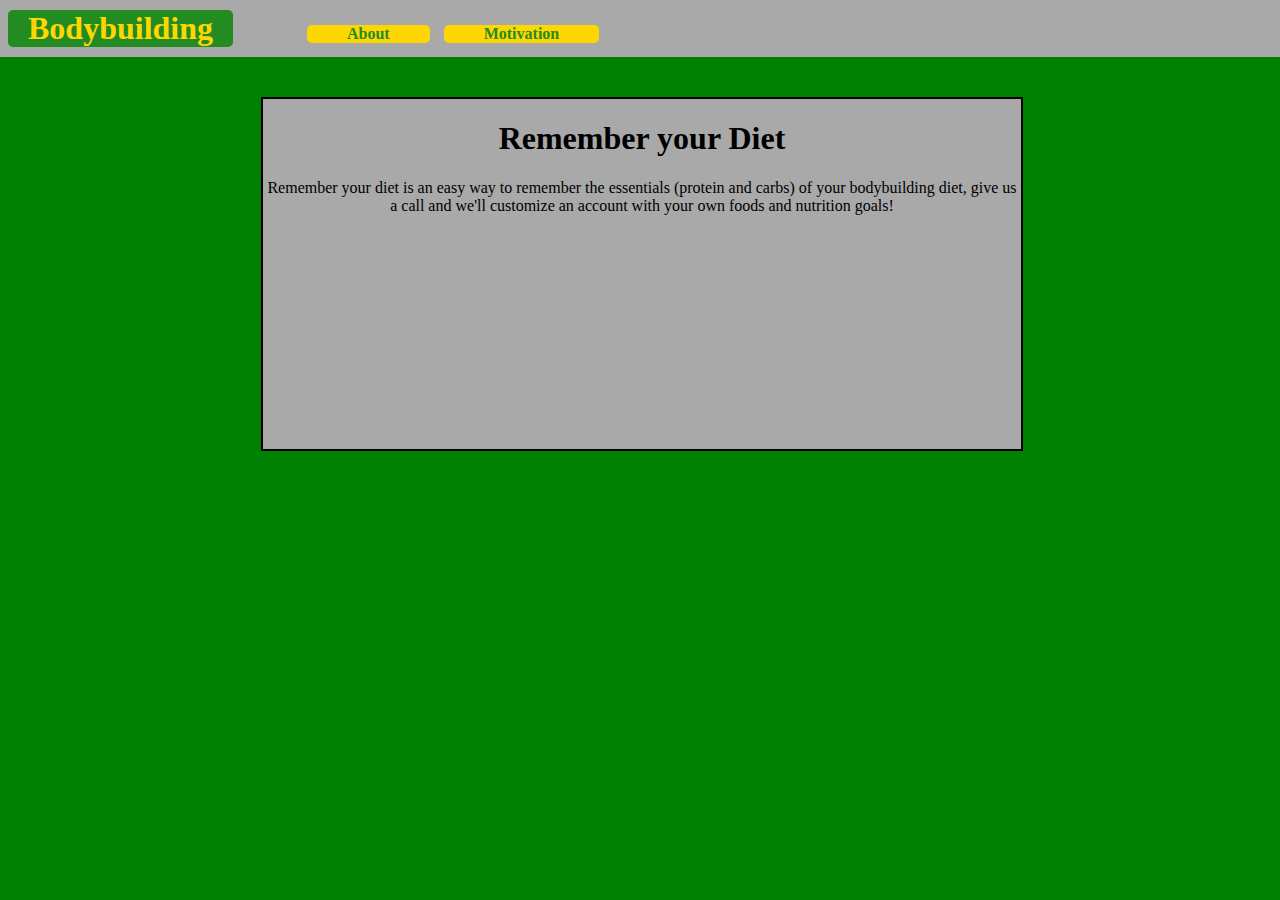
<file: RememberYourDiet/html-pages/About.html>
<!DOCTYPE HTML>
<html lang="en">
<head>

<title>About Remember your Diet </title>
<link rel="stylesheet" href="../css/style.css">

</head>

<body>
		<header class="main-header">
			<h1 id="main-logo"><a href="../index.html"> Bodybuilding </a></h1>

			<ul id="main-nav">

					<li> <a href="about.html">About </a></li>
					<li> <a href="motivation.html">Motivation</a></li>

			</ul>

		</header>

		<div class="center-panel">
				<h1>Remember your Diet</h1>
				<p>
				    Remember your diet is an easy way to remember the essentials (protein and carbs) of your bodybuilding diet, give us a call and we'll customize an account with your own foods and nutrition goals!
				</p>

		</div>







</body>
</html>
</file>
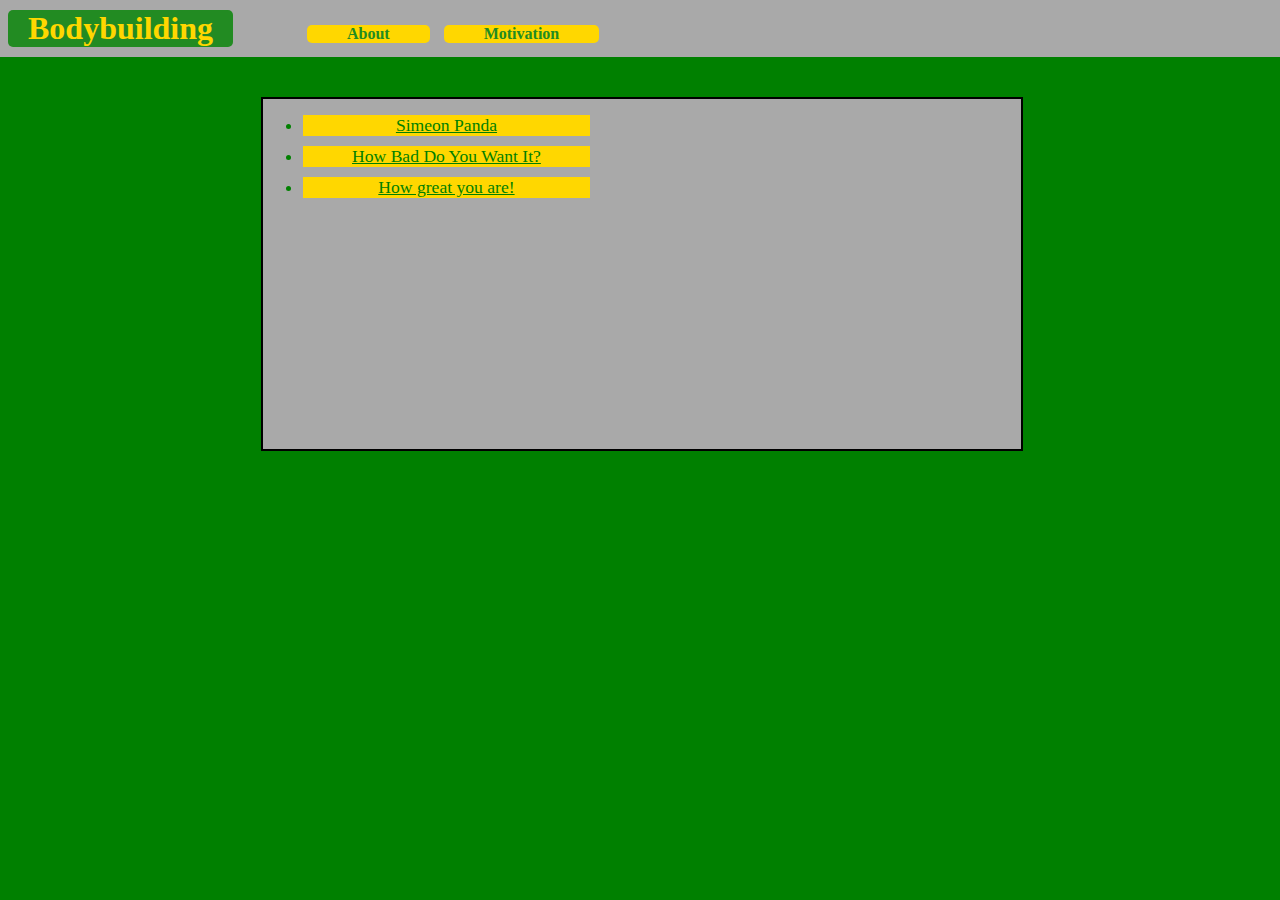
<file: RememberYourDiet/html-pages/motivation.html>
<!DOCTYPE html>
<html lang="en">
  <head>
    <meta charset="utf-8">
    <meta http-equiv="X-UA-Compatible" content="IE=edge">
    <meta name="viewport" content="width=device-width, initial-scale=1">

  <title>Motivation</title>


  <link href="../css/style.css" rel="stylesheet">

  </head>

<body>
		<header class="main-header">
			<h1 id="main-logo"><a href="../index.html"> Bodybuilding </a></h1>

			<ul id="main-nav">

					<li> <a href="about.html">About </a></li>
					<li> <a href="motivation.html">Motivation</a></li>
			</ul>

		</header>
	<div class="center-panel">
		<ul id="motivation-link">
			<li><a href="https://youtu.be/fL3ReCOZ5Mk">Simeon Panda</li>
			<li><a href="https://youtu.be/lsSC2vx7zFQ">How Bad Do You Want It?</li>
			<li><a href="https://youtu.be/V6xLYt265ZM">How great you are!</li>
		</ul>

	</div>

  <!-- Bootstrap Jquery -->
  <script src="https://ajax.googleapis.com/ajax/libs/jquery/1.11.3/jquery.min.js"></script>

  <script src="../js/bootstrap.min.js"></script>

</body>
</html>
</file>
<file: RememberYourDiet/css/style.css>
body {
	height: 100%;
	background-color: green;
}

header {
	margin-top: -8px;
	margin-left: -10px;
	padding: 10px;
	background-color: darkgrey;
	width: 100%;
}

#main-logo,
#main-nav,
#main-nav li {
	display: inline-block;
	margin-top: 0px;
	margin-bottom: 0px;
}

#main-logo,
#main-nav li {
	border-radius: 5px;
	list-style-type: none;
}

#main-logo {
	background-color: forestgreen;
	margin-right: 30px;
}

#main-nav li {
	background-color: gold;
	margin-right: 10px;
}

#main-logo a,
#main-nav li a {
	text-decoration: none;
	text-align: center;
	font-family: times;
	font-weight: bold;
}

#main-logo a {
	padding: 10px 20px;
	color: gold;
}

#main-nav li a {
	color: forestgreen;
	padding: 20px 40px;
}

.container {
	display: inline-block;
	width: 100%;
	min-height: 550px;
}

#left-header {
	width:40%;
	color: black;
	margin-left: 3%;
	display: inline-block;
}

#right-header {
	width:40%;
	color: black;
	padding: 0px;
	margin-left: 10%;
	display: inline-block;
}


.left-panel {
	border: 2px solid black;
	width: 40%;
	min-height: 350px;
	max-height: 350px;
	display: inline-block;
	margin-left: 3%;
	background-color: gold;
	vertical-align: top;
	overflow: scroll;
}

.left-panel p {
	font-size: 1.5em;
	margin: 2px;
}

.food-source li {
	border-radius: 5px;
	list-style-type: none;
	margin: 4px;
	padding: 5px;
	background-color: darkgrey;
	width: 35%;
	border: 1px solid black;
}

.food-source li:hover {
	background-color: green;
}

.right-panel {
	border: 2px solid black;
	width: 40%;
	min-height: 350px;
	max-height: 350px;
	display: inline-block;
	margin-left:10%;
	background-color: gold;
	vertical-align: top;
	overflow: scroll;

}


.current-day {
	width: 40%;
	margin-left: 2.5%;
}

.active {
	background-color: green !important;
}

.right-panel p {
	text-align: center;
} 

/*Center panel on tab pages
////////////////////////////
*/

.center-panel {
	border: 2px solid black;
	width: 60%;
	min-height: 350px;
	max-height: 350px;
	background-color: darkgrey;
	margin-top: 40px;
	margin-right:20%;
	margin-left: 20%;
	text-align: center;
}

/* Motivation Links
/////////////////////////////
*/


#motivation-link li {
	color: green;
	background-color: gold;
	width: 40%;
	font-size: 1.1em;
	margin-top: 10px;
}

#motivation-link li a {
	color: green;
}

#motivation-link li a:hover {
	color: white;
}





/*Media Queries
/////////////////////////////////////
*/

@media (max-width: 700px) {
	#main-logo,
	#main-nav,
	#main-nav li {
		display: block;
		width: initial;
		margin: initial;
	}
	#main-nav {
		padding-left: initial;
	}
	#main-nav li {
		margin-top: 10px;
	}
	.food-source li {
		width: 50%;
	}
	.right-panel p {
		width: 85%;
		text-align: center;
	}
}
</file>
